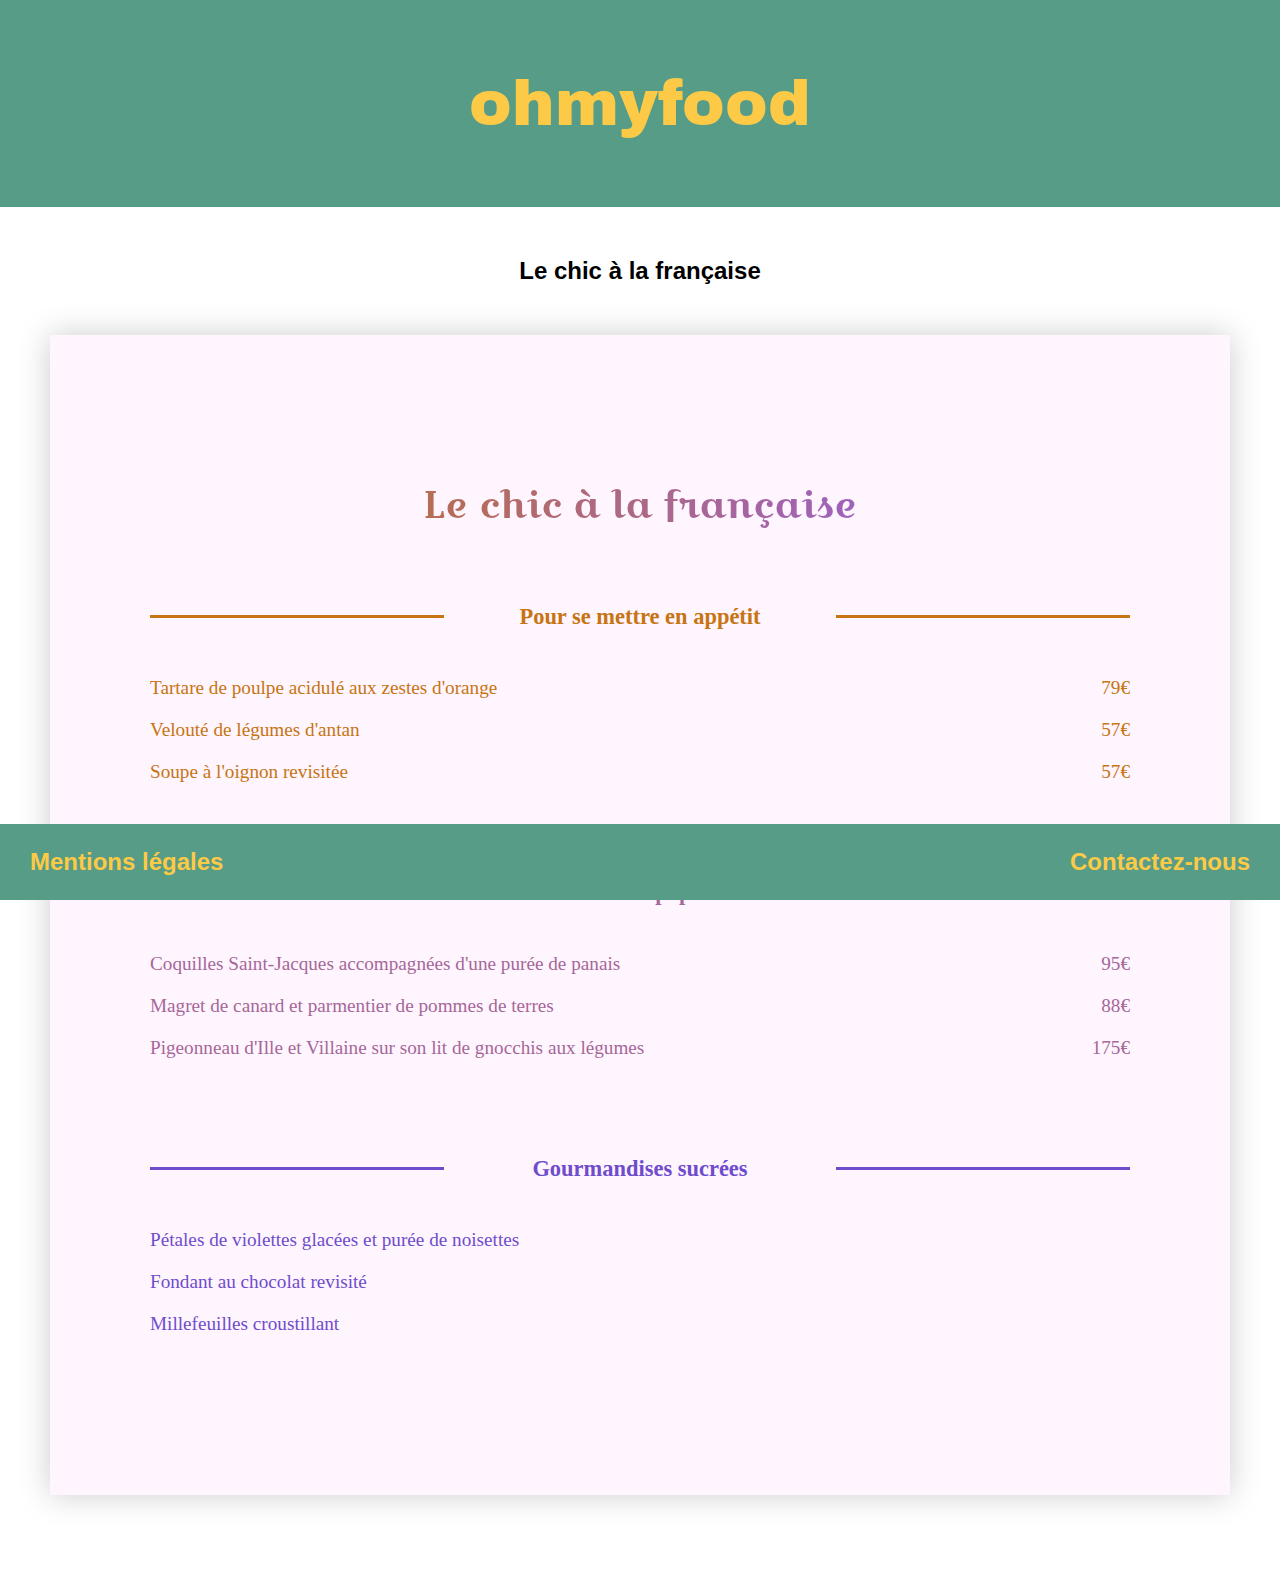
<file: menu2.html>
<!DOCTYPE html>
<html lang="fr">
<head>
	<meta charset="UTF-8">
	<meta name="description" content="Menus restaurants parisiens">
	<meta name="keywords" content="menu, restaurant, Paris">
	<meta name="author" content="Lucie Jeandin">
	<meta name="viewport" content="width=device-width, initial-scale=1.0">
	<link rel="stylesheet" href="./css/main.css" />
	<link rel="icon" type="image/png" href="./media/img/favicon-32x32.png" sizes="32x32" />
	<link rel="icon" type="image/png" href="./media/img/favicon-16x16.png" sizes="16x16" />
	<title>Le chic à la française</title>
</head>
<body>
	<header class="header">
		<a href="index.html"><div class="header__logo"><p>ohmyfood</p></div></a>
	</header>

	<section class="titre-page">
		<p>Le chic à la française</p>
	</section>

	<main class="card-page card-page--francaise">

        <section>
            <h2 class="card__francaise--name top">Le chic à la française</h2>
        </section>

        <section class="entree entree--fra">
            <div class="card-page__header">
               <div class="separator separator--left"></div>
                <div class="header--titre">
                    <h3>Pour se mettre en appétit</h3>
                    <div class="underline"></div>
                </div>
               <div class="separator separator--right"></div>
            </div>
           
	        <div class="card-page__content">
	            <div class="line">
	               	<div>Tartare de poulpe acidulé aux zestes d'orange</div><div class="line__right">79€</div>
	            </div>
	                
	            <div class="line">
	                <div>Velouté de légumes d'antan</div><div  class="line__right">57€</div>
	            </div>
	                
	            <div class="line">
	               	<div>Soupe à l'oignon revisitée</div><div  class="line__right">57€</div>
	            </div>
	                
	        </div>
        </section>

        <section class="plat plat--fra">
            <div class="card-page__header">
                <div class="separator separator--left"></div>
                <div class="header--titre">
                    <h3>Plaisir des papilles</h3>
                    <div class="underline"></div>
                </div>
               <div class="separator separator--right"></div>
            </div>
           
           <div class="card-page__content">
	            <div class="line">
	               	<div>Coquilles Saint-Jacques accompagnées d'une purée de panais</div><div class="line__right">95€</div>
	            </div>
	                
	            <div class="line">
	                <div>Magret de canard et parmentier de pommes de terres</div><div  class="line__right">88€</div>
	            </div>
	                
	            <div class="line">
	               	<div>Pigeonneau d'Ille et Villaine sur son lit de gnocchis aux légumes</div><div  class="line__right">175€</div>
	            </div>
	                
	        </div>
        </section>

        <section class="dessert dessert--fra">
            <div class="card-page__header">
                <div class="separator separator--left"></div>
                <div class="header--titre">
                    <h3>Gourmandises sucrées</h3>
                    <div class="underline"></div>
                </div>
                <div class="separator separator--right"></div>
            </div>
           
            <div class="card-page__content">
	            <div class="line">
	               	<div>Pétales de violettes glacées et purée de noisettes</div>
	            </div>
	                
	            <div class="line">
	                <div>Fondant au chocolat revisité</div>
	            </div>
	                
	            <div class="line">
	               	<div>Millefeuilles croustillant</div>
	            </div>
	        </div>
        </section>

    </main>

	<footer class="footer">
		
			<a class="footer__btn" href ="mentionslegales.html" target="blank"><p>Mentions légales</p></a>
		
			<a class="footer__btn" href="mailto:ohmyfood-contact" target="blank" title="Cliquez pour envoyer un mail"><p>Contactez-nous</p></a>
		
	</footer>

</body>
</file>
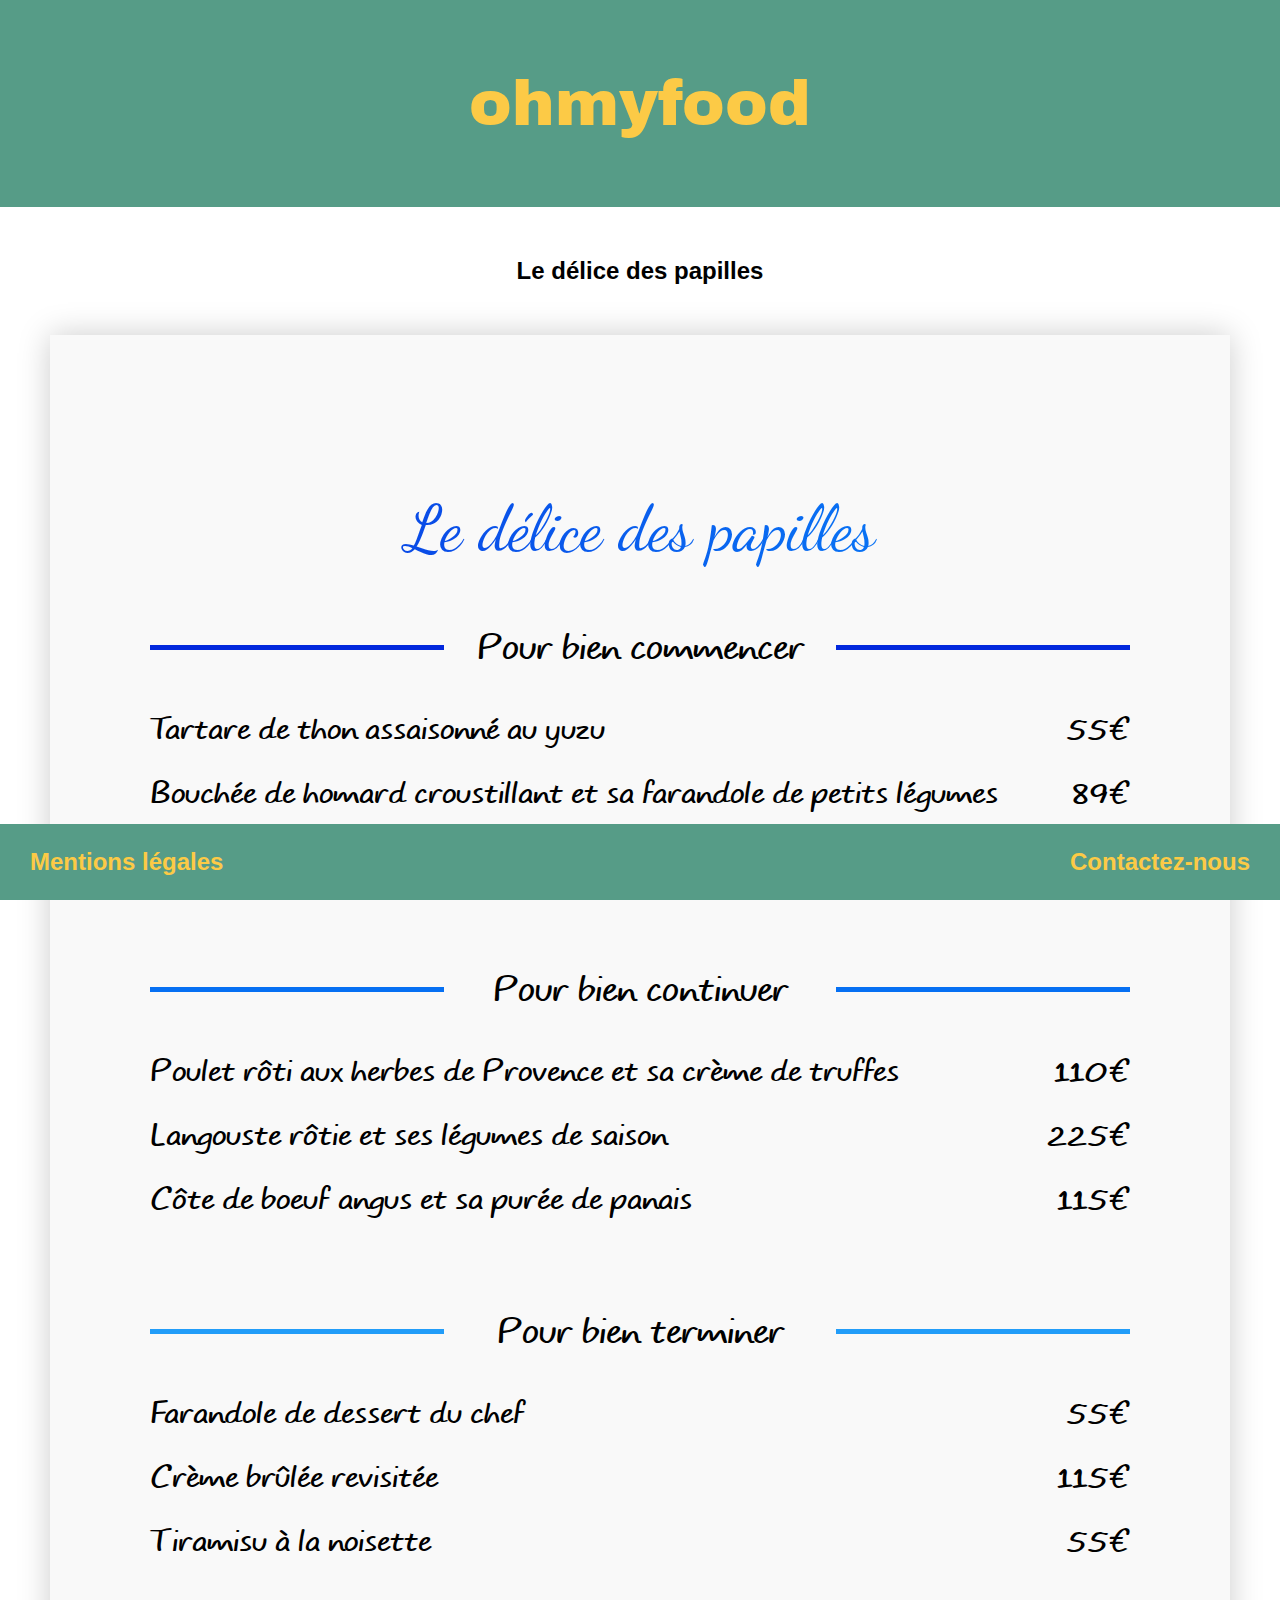
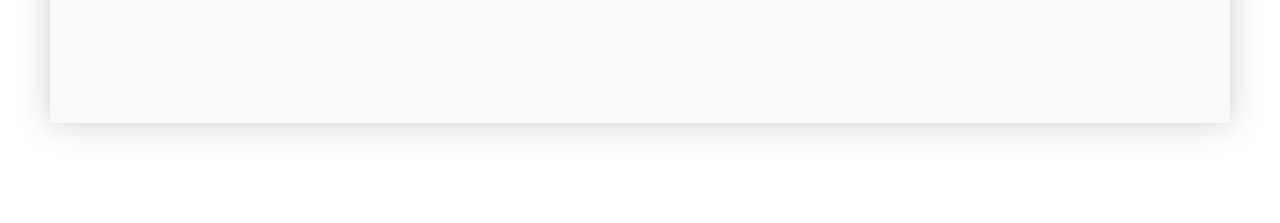
<file: menu3.html>
<!DOCTYPE html>
<html lang="fr">
<head>
	<meta charset="UTF-8">
	<meta name="description" content="Menus restaurants parisiens">
	<meta name="keywords" content="menu, restaurant, Paris">
	<meta name="author" content="Lucie Jeandin">
	<meta name="viewport" content="width=device-width, initial-scale=1.0">
	<link rel="icon" type="image/png" href="./media/img/favicon-32x32.png" sizes="32x32" />
	<link rel="icon" type="image/png" href="./media/img/favicon-16x16.png" sizes="16x16" />
	<link rel="stylesheet" href="./css/main.css" />
	<title>Le délice des papilles</title>
</head>
<body>
	<header class="header">
		<a href="index.html"><div class="header__logo"><p>ohmyfood</p></div></a>
	</header>

	<section class="titre-page">
		<p>Le délice des papilles</p>
	</section>

	<main class="card-page card-page--papilles">

        <section>
            <h2 class="card__papilles--name top">Le délice des papilles</h2>
        </section>

        <section class="entree entree--pap">
            <div class="card-page__header">
               <div class="separator separator--left"></div>
                <div class="header--titre">
                    <h3>Pour bien commencer</h3>
                    <div class="underline"></div>
                </div>
               <div class="separator separator--right"></div>
            </div>
           
	    	<div class="card-page__content">
	            <div class="line">
	               	<div>Tartare de thon assaisonné au yuzu</div><div class="line__right">55€</div>
	            </div>
	                
	            <div class="line">
	                <div>Bouchée de homard croustillant et sa farandole de petits légumes</div><div  class="line__right">89€</div>
	            </div>
	                
	            <div class="line">
	               	<div>Velouté de cèpes aux truffes</div><div  class="line__right">56€</div>
	            </div>
	                
	        </div>
        </section>

        <section class="plat plat--pap">
            <div class="card-page__header">
                <div class="separator separator--left"></div>
                <div class="header--titre">
                    <h3>Pour bien continuer</h3>
                    <div class="underline"></div>
                </div>
               <div class="separator separator--right"></div>
            </div>
           
            <div class="card-page__content">
	            <div class="line">
	                <div>Poulet rôti aux herbes de Provence et sa crème de truffes</div><div  class="line__right">110€</div>
	            </div>
	                

	            <div class="line">
	               	<div>Langouste rôtie et ses légumes de saison</div><div class="line__right">225€</div>
	            </div>
	                
	            
	            <div class="line">
	               	<div>Côte de boeuf angus et sa purée de panais</div><div  class="line__right">115€</div>
	            </div>
	                
	        </div>
        </section>

        <section class="dessert dessert--pap">
            <div class="card-page__header">
                <div class="separator separator--left"></div>
                <div class="header--titre">
                    <h3>Pour bien terminer</h3>
                    <div class="underline"></div>
                </div>
                <div class="separator separator--right"></div>
            </div>
           
            <div class="card-page__content">
	            <div class="line">
	               	<div>Farandole de dessert du chef</div><div class="line__right">55€</div>
	            </div>
	                
	            <div class="line">
	                <div>Crème brûlée revisitée</div><div  class="line__right">115€</div>
	            </div>
	                
	            <div class="line">
	               	<div>Tiramisu à la noisette</div><div  class="line__right">55€</div>
	            </div>
	                
	        </div>
        </section>

    </main>

	<footer class="footer">
		
			<a class="footer__btn" href ="mentionslegales.html" target="blank"><p>Mentions légales</p></a>
		
			<a class="footer__btn" href="mailto:ohmyfood-contact" target="blank" title="Cliquez pour envoyer un mail"><p>Contactez-nous</p></a>
		
	</footer>

</body>
</file>
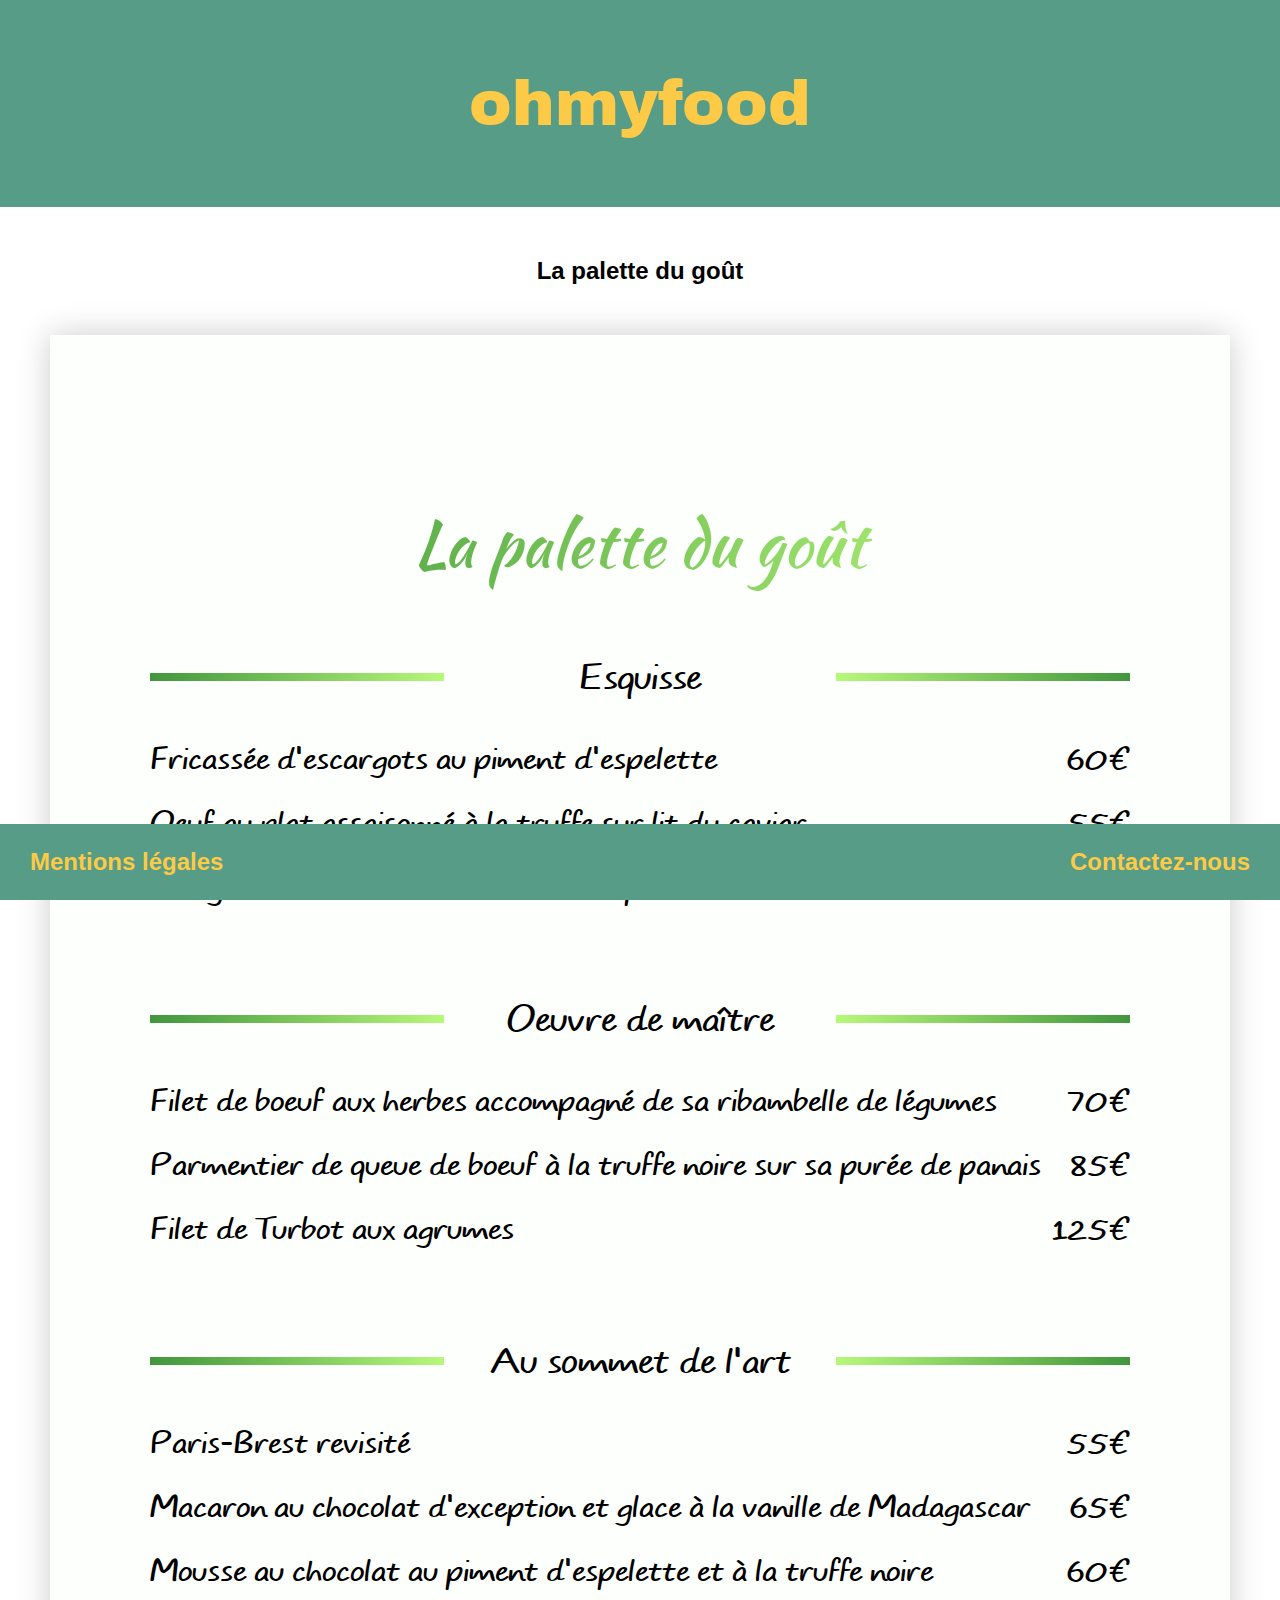
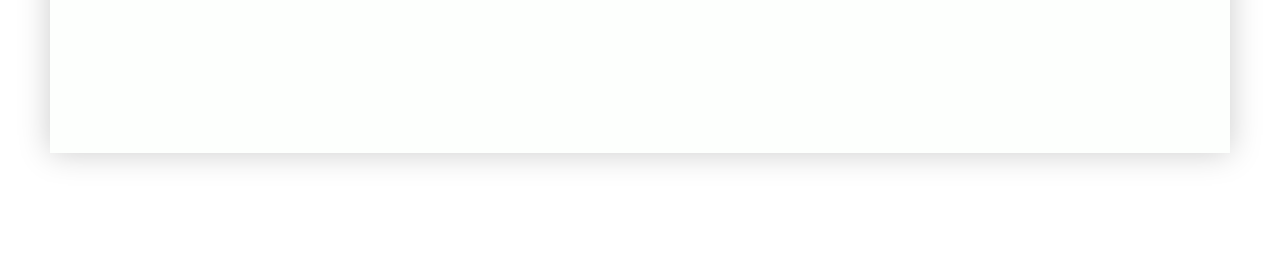
<file: menu4.html>
<!DOCTYPE html>
<html lang="fr">
<head>
	<meta charset="UTF-8">
	<meta name="description" content="Menus restaurants parisiens">
	<meta name="keywords" content="menu, restaurant, Paris">
	<meta name="author" content="Lucie Jeandin">
	<meta name="viewport" content="width=device-width, initial-scale=1.0">
	<link rel="stylesheet" href="./css/main.css" />
	<link rel="icon" type="image/png" href="./media/img/favicon-32x32.png" sizes="32x32" />
	<link rel="icon" type="image/png" href="./media/img/favicon-16x16.png" sizes="16x16" />
	<title>La palette du goût</title>
</head>
<body>
	<header class="header">
		<a href="index.html"><div class="header__logo"><p>ohmyfood</p></div></a>
	</header>

	<section class="titre-page">
		<p>La palette du goût</p>
	</section>

	<main class="card-page card-page--gout">

        <section>
            <h2 class="card__gout--name top">La palette du goût</h2>
        </section>

        <section class="entree entree--gout">
            <div class="card-page__header">
               <div class="separator separator--left"></div>
                <div class="header--titre">
                    <h3>Esquisse</h3>
                    <div class="underline"></div>
                </div>
               <div class="separator separator--right"></div>
            </div>
           
	    	<div class="card-page__content">
	            <div class="line">
	               	<div>Fricassée d'escargots au piment d'espelette</div><div class="line__right">60€</div>
	            </div>
	                
	            <div class="line">
	                <div>Oeuf au plat assaisonné à la truffe sur lit du caviar</div><div  class="line__right">55€</div>
	            </div>
	                
	            <div class="line">
	               	<div>Foie gras de canard mi-cuit et ses copeaux de truffe noire</div><div  class="line__right">65€</div>
	            </div>
	                
	        </div>
        </section>

        <section class="plat plat--gout">
            <div class="card-page__header">
                <div class="separator separator--left"></div>
                <div class="header--titre">
                    <h3>Oeuvre de maître</h3>
                    <div class="underline"></div>
                </div>
               <div class="separator separator--right"></div>
            </div>
           
            <div class="card-page__content">
	            <div class="line">
	               	<div>Filet de boeuf aux herbes accompagné de sa ribambelle de légumes</div><div class="line__right">70€</div>
	            </div>
	                
	            <div class="line">
	                <div>Parmentier de queue de boeuf à la truffe noire sur sa purée de panais</div><div  class="line__right">85€</div>
	            </div>
	                
	            <div class="line">
	               	<div>Filet de Turbot aux agrumes</div><div  class="line__right">125€</div>
	            </div>
	                
	        </div>
        </section>

        <section class="dessert dessert--gout">
            <div class="card-page__header">
                <div class="separator separator--left"></div>
                <div class="header--titre">
                    <h3>Au sommet de l'art</h3>
                    <div class="underline"></div>
                </div>
                <div class="separator separator--right"></div>
            </div>
           
           <div class="card-page__content">
	            <div class="line">
	               	<div>Paris-Brest revisité</div><div class="line__right">55€</div>
	            </div>
	                
	            <div class="line">
	                <div>Macaron au chocolat d'exception et glace à la vanille de Madagascar</div><div  class="line__right">65€</div>
	            </div>
	                
	            <div class="line">
	               	<div>Mousse au chocolat au piment d'espelette et à la truffe noire</div><div  class="line__right">60€</div>
	            </div>
	                
	        </div>
        </section>

    </main>

	<footer class="footer">
		
			<a class="footer__btn" href ="mentionslegales.html" target="blank"><p>Mentions légales</p></a>
		
			<a class="footer__btn" href="mailto:ohmyfood-contact" target="blank" title="Cliquez pour envoyer un mail"><p>Contactez-nous</p></a>
		
	</footer>

</body>	
</body>
</file>
<file: css/main.css>
@keyframes underlineanim {
  from {
    transform: scaleX(0); }
  to {
    transform: scaleX(1); } }
@keyframes zoom {
  from {
    transform: scale(1);
    opacity: 1; }
  to {
    transform: scale(1.3);
    opacity: 0.7; } }
@keyframes wiggle {
  25% {
    transform: translateX(2%); }
  75% {
    transform: translateX(-2%); } }
@keyframes dot {
  0% {
    opacity: .2; }
  20% {
    opacity: 1; }
  100% {
    opacity: .2; } }
body {
  font-family: arial;
  margin: 0; }

h2 {
  font-weight: normal; }

h3 {
  font-weight: normal; }

@font-face {
  font-family: 'yellowsun';
  src: url("../media/fonts/yellowsun/dk_lemon_yellow_sun-webfont.woff") format("woff");
  font-weight: normal;
  font-style: normal; }
@font-face {
  font-family: 'candy';
  src: url("../media/fonts/candy/candy_chicks-webfont.woff") format("woff");
  font-weight: normal;
  font-style: normal; }
@font-face {
  font-family: 'kaushan';
  src: url("../media/fonts/kaushan/kaushanscript-regular-webfont.woff") format("woff");
  font-weight: normal;
  font-style: normal; }
@font-face {
  font-family: 'lobster';
  src: url("../media/fonts/lobster/lobster_1.4-webfont.woff") format("woff");
  font-weight: normal;
  font-style: normal; }
@font-face {
  font-family: 'anada';
  src: url("../media/fonts/anada/ananda_personal_use-webfont.woff") format("woff");
  font-weight: normal;
  font-style: normal; }
@font-face {
  font-family: 'dancing';
  src: url("../media/fonts/dancing/dancingscript-variablefont_wght-webfont.woff") format("woff");
  font-weight: normal;
  font-style: normal; }
@font-face {
  font-family: 'caveatbold';
  src: url("../media/fonts/kit/caveat-bold-webfont.woff") format("woff");
  font-weight: normal;
  font-style: normal; }
@font-face {
  font-family: 'caveat';
  src: url("../media/fonts/kit/caveat-regular-webfont.woff") format("woff");
  font-weight: normal;
  font-style: normal; }
@font-face {
  font-family: 'croissant';
  src: url("../media/fonts/kit/croissantone-regular-webfont.woff") format("woff");
  font-weight: normal;
  font-style: normal; }
@font-face {
  font-family: 'devonshire';
  src: url("../media/fonts/kit/devonshire-regular-webfont.woff") format("woff");
  font-weight: normal;
  font-style: normal; }
@font-face {
  font-family: 'vollkorn';
  src: url("../media/fonts/kit/vollkorn-semibold-webfont.woff") format("woff");
  font-weight: normal;
  font-style: normal; }
@font-face {
  font-family: 'patrick';
  src: url("../media/fonts/patrick/patrickhand-regular-webfont.woff") format("woff");
  font-weight: normal;
  font-style: normal; }
@font-face {
  font-family: 'archivo';
  src: url("../media/fonts/archivo/archivoblack-regular-webfont.woff") format("woff");
  font-weight: normal;
  font-style: normal; }
@font-face {
  font-family: 'typo';
  src: url("../media/fonts/typo/typo_comics_demo-webfont.woff") format("woff");
  font-weight: normal;
  font-style: normal; }
@font-face {
  font-family: 'typolight';
  src: url("../media/fonts/typo/typo_comics_light_demo-webfont.woff") format("woff");
  font-weight: normal;
  font-style: normal; }
.header {
  width: 100%;
  display: flex;
  justify-content: center;
  background-color: #569C87; }
  .header a {
    text-decoration: none; }
  .header__logo {
    font-family: archivo;
    color: #FCCA46;
    font-size: 4em; }

@media screen and (max-width: 425px) {
  .header__logo {
    font-size: 3em; } }
.main {
  display: flex;
  flex-direction: column;
  flex-wrap: wrap;
  align-items: center;
  margin: 50px 0;
  background-color: #FFF; }

.cards-list {
  display: flex;
  flex-direction: row;
  flex-wrap: wrap;
  justify-content: center;
  margin: 50px; }

.card {
  display: flex;
  flex-direction: column;
  justify-content: center;
  align-items: center;
  text-align: center;
  box-shadow: 0 0 30px #cccccc;
  width: 500px;
  height: 700px;
  margin: 50px;
  text-decoration: none;
  font-size: 2em; }
  .card__content:hover {
    animation: zoom 1000ms 200ms;
    animation-fill-mode: forwards; }
  .card__enchantee {
    background-color: #FCDFDB;
    color: #3C1218;
    font-family: typolight; }
    .card__enchantee--icon {
      background: linear-gradient(to right, #F04A5E 0%, #F78F6A 100%);
      -webkit-background-clip: text;
      -webkit-text-fill-color: transparent;
      font-size: 2em; }
    .card__enchantee--name {
      font-size: 1.5em;
      font-family: devonshire;
      padding: 10px;
      margin-bottom: -25px; }
    .card__enchantee--menu {
      font-size: 2em; }
  .card__francaise {
    background-color: #FFF5FE;
    color: #C77412;
    font-family: georgia; }
    .card__francaise--name {
      font-size: 1em;
      font-family: croissant;
      padding: 10px;
      margin-bottom: -25px;
      background: linear-gradient(to right, #C77412 0%, #905BFD 100%);
      -webkit-background-clip: text;
      -webkit-text-fill-color: transparent; }
    .card__francaise--menu {
      font-size: 2em;
      font-weight: bold; }
  .card__papilles {
    background-color: #F9F9F9;
    color: #0887FB;
    font-family: typolight; }
    .card__papilles--name {
      font-size: 1.5em;
      font-family: dancing;
      padding: 10px;
      margin-bottom: -25px;
      background: linear-gradient(to right, #0A36E0 0%, #0887FB 100%);
      -webkit-background-clip: text;
      -webkit-text-fill-color: transparent; }
    .card__papilles--menu {
      font-size: 2em; }
  .card__gout {
    background-color: #FDFFFD;
    color: #72BF56;
    font-family: typolight; }
    .card__gout--name {
      font-size: 1.5em;
      font-family: kaushan;
      padding: 10px;
      margin-bottom: -25px;
      background: linear-gradient(to right, #3D9339 0%, #BFFF7E 100%);
      -webkit-background-clip: text;
      -webkit-text-fill-color: transparent; }
    .card__gout--menu {
      font-size: 2em; }

.bientot {
  color: #FCCA46;
  background-color: #569C87;
  width: 18%;
  padding: 0 50px;
  margin: auto;
  margin-bottom: 100px;
  border-radius: 10px;
  font-size: 2em;
  display: flex;
  flex-direction: row;
  justify-content: space-between;
  align-items: baseline; }
  .bientot .dot {
    background: #FCCA46;
    height: 5px;
    width: 5px;
    border-radius: 100%;
    animation-name: dot;
    animation-duration: 1.4s;
    animation-iteration-count: infinite; }
    .bientot .dot:nth-child(3) {
      animation-delay: .2s; }
    .bientot .dot:nth-child(4) {
      animation-delay: .4s; }

@media screen and (max-width: 1024px) {
  .card {
    width: 400px;
    height: 560px;
    margin: 20px;
    text-decoration: none;
    font-size: 1.5em; }

  .bientot {
    width: 20%;
    padding: 0 20px;
    font-size: 1.5em;
    font-weight: bold; }
    .bientot .dot {
      height: 3px;
      width: 3px; }

  .cards-list {
    margin: 20px; } }
@media screen and (max-width: 768px) {
  .card {
    width: 300px;
    height: 420px;
    margin: 20px;
    text-decoration: none; }
    .card__content:hover {
      animation: none; }

  .bientot {
    width: 26%;
    padding: 0 20px; }
    .bientot .dot {
      height: 3px;
      width: 3px; }

  .cards-list {
    margin: 10px; } }
@media screen and (max-width: 425px) {
  .bientot {
    width: 50%;
    padding: 0 20px; } }
@media screen and (max-width: 320px) {
  .bientot {
    width: 60%;
    padding: 0 20px; } }
.footer {
  position: fixed;
  bottom: 0;
  width: 100%;
  display: flex;
  flex-direction: row;
  justify-content: space-between;
  background-color: #569C87; }

.footer__btn:link, .footer__btn:visited, .footer__btn:active, .footer__btn:hover {
  color: #FCCA46;
  text-decoration: none;
  font-size: 1.5em;
  font-weight: bold;
  padding: 0 30px; }
.footer__btn:hover {
  animation: wiggle 200ms linear 2; }

@media screen and (max-width: 425px) {
  .footer__btn:link, .footer__btn:visited, .footer__btn:active, .footer__btn:hover {
    font-size: 1.2em; } }
@media screen and (max-width: 375px) {
  .footer__btn:link, .footer__btn:visited, .footer__btn:active, .footer__btn:hover {
    text-align: center; } }
.titre-page {
  text-align: center;
  margin: 50px;
  font-family: Arial;
  font-weight: bold;
  font-size: 1.5em; }

.card-page {
  width: auto;
  height: auto;
  margin: 50px;
  margin-bottom: 100px;
  padding: 100px;
  text-decoration: none;
  text-align: center;
  box-shadow: 0 0 30px #cccccc; }
  .card-page section {
    width: 100%;
    margin-bottom: 50px; }
  .card-page__content {
    display: flex;
    flex-direction: column;
    justify-content: center; }
  .card-page .line {
    display: flex;
    flex-direction: row;
    justify-content: flex-start;
    margin: 10px 0 10px 0; }
    .card-page .line__right {
      margin-left: auto; }
  .card-page__header {
    display: flex;
    flex-direction: row;
    justify-content: space-between;
    align-items: center;
    height: 100px; }
    .card-page__header .separator--left {
      width: 30%; }
    .card-page__header .separator--right {
      width: 30%; }

@media screen and (max-width: 1024px) {
  .card-page {
    margin: 15px;
    margin-bottom: 100px;
    padding: 15px; } }
@media screen and (max-width: 768px) {
  .titre-page {
    display: none; }

  .card-page {
    font-size: 1.5em !important;
    margin: 0;
    margin-bottom: 50px;
    padding: 15px;
    box-shadow: none; }

  .underline {
    display: none; } }
@media screen and (max-width: 425px) {
  .line {
    flex-direction: column;
    flex-wrap: wrap; }
    .line div {
      width: 100%;
      text-align: center; }
    .line__right {
      width: 100%; }

  h2 {
    font-size: 1.5em !important; } }
.card-page--enchantee {
  background-color: #FCDFDB;
  color: #3C1218;
  font-family: typolight;
  font-size: 2em; }
  .card-page--enchantee .card__enchantee--name.top {
    font-size: 2em; }
  .card-page--enchantee .separator {
    height: 3px;
    background-color: #3C1218; }
  .card-page--enchantee .line__right {
    font-weight: bold; }
  .card-page--enchantee .header--titre h3 {
    font-weight: bolder; }
    .card-page--enchantee .header--titre h3:hover + .underline {
      position: relative;
      left: 0;
      top: -40px;
      width: 100%;
      height: 3px;
      background-color: #3C1218;
      transform-origin: left;
      animation: underlineanim 1000ms;
      animation-fill-mode: forwards;
      margin-top: -3px; }

.card-page--francaise {
  background-color: #FFF5FE;
  color: #C77412;
  font-family: georgia;
  font-size: 1.2em; }
  .card-page--francaise h3 {
    font-weight: bold; }
  .card-page--francaise .card__francaise--name.top {
    font-size: 2em; }
  .card-page--francaise .entree--fra .header--titre h3:hover + .underline {
    position: relative;
    left: 0;
    top: -10px;
    width: 100%;
    height: 3px;
    background-color: #C77412;
    transform-origin: left;
    animation: underlineanim 1000ms;
    animation-fill-mode: forwards;
    margin-top: -3px; }
  .card-page--francaise .plat--fra {
    color: #A56799; }
    .card-page--francaise .plat--fra .header--titre h3:hover + .underline {
      position: relative;
      left: 0;
      top: -10px;
      width: 100%;
      height: 3px;
      background-color: #A56799;
      transform-origin: left;
      animation: underlineanim 1000ms;
      animation-fill-mode: forwards;
      margin-top: -3px; }
    .card-page--francaise .plat--fra .separator {
      height: 3px;
      background-color: #A56799; }
  .card-page--francaise .dessert--fra {
    color: #6E4CCC; }
    .card-page--francaise .dessert--fra .header--titre h3:hover + .underline {
      position: relative;
      left: 0;
      top: -10px;
      width: 100%;
      height: 3px;
      background-color: #6E4CCC;
      transform-origin: left;
      animation: underlineanim 1000ms;
      animation-fill-mode: forwards;
      margin-top: -3px; }
    .card-page--francaise .dessert--fra .separator {
      height: 3px;
      background-color: #6E4CCC; }
  .card-page--francaise .separator {
    height: 3px;
    background-color: #C77412; }

.card-page--papilles {
  background-color: #F9F9F9;
  color: black;
  font-family: typolight;
  font-size: 2em; }
  .card-page--papilles .card__papilles--name.top {
    font-size: 2em; }
  .card-page--papilles .entree--pap .header--titre h3:hover + .underline {
    position: relative;
    left: 0;
    top: -40px;
    width: 100%;
    height: 3px;
    background-color: #0228DD;
    transform-origin: left;
    animation: underlineanim 1000ms;
    animation-fill-mode: forwards;
    margin-top: -3px; }
  .card-page--papilles .entree--pap .separator {
    height: 5px;
    background-color: #0228DD; }
  .card-page--papilles .plat--pap .header--titre h3:hover + .underline {
    position: relative;
    left: 0;
    top: -40px;
    width: 100%;
    height: 3px;
    background-color: #0670F3;
    transform-origin: left;
    animation: underlineanim 1000ms;
    animation-fill-mode: forwards;
    margin-top: -3px; }
  .card-page--papilles .plat--pap .separator {
    height: 5px;
    background-color: #0670F3; }
  .card-page--papilles .dessert--pap .header--titre h3:hover + .underline {
    position: relative;
    left: 0;
    top: -40px;
    width: 100%;
    height: 3px;
    background-color: #229DF9;
    transform-origin: left;
    animation: underlineanim 1000ms;
    animation-fill-mode: forwards;
    margin-top: -3px; }
  .card-page--papilles .dessert--pap .separator {
    height: 5px;
    background-color: #229DF9; }
  .card-page--papilles h3 {
    font-weight: normal; }

.card-page--gout {
  background-color: #FDFFFD;
  color: black;
  font-family: typolight;
  font-size: 2em; }
  .card-page--gout .card__gout--name.top {
    font-size: 2em; }
  .card-page--gout .separator--left {
    background: linear-gradient(to right, #41963C 0%, #B6F87A 100%);
    height: 8px; }
  .card-page--gout .separator--right {
    background: linear-gradient(to right, #B6F87A 0%, #41963C 100%);
    height: 8px; }
  .card-page--gout h3 {
    font-weight: normal; }
  .card-page--gout .header--titre h3:hover + .underline {
    position: relative;
    left: 0;
    top: -40px;
    width: 100%;
    height: 3px;
    background-color: #B6F87A;
    transform-origin: left;
    animation: underlineanim 1000ms;
    animation-fill-mode: forwards;
    margin-top: -3px; }

.card-page--mentions {
  background-color: #FDFFFD;
  color: black;
  font-family: arial;
  font-size: 1em; }
  .card-page--mentions .card__mentions--name.top {
    font-size: 2em;
    font-family: archivo;
    color: #FCCA46; }

/*# sourceMappingURL=main.css.map */
</file>
